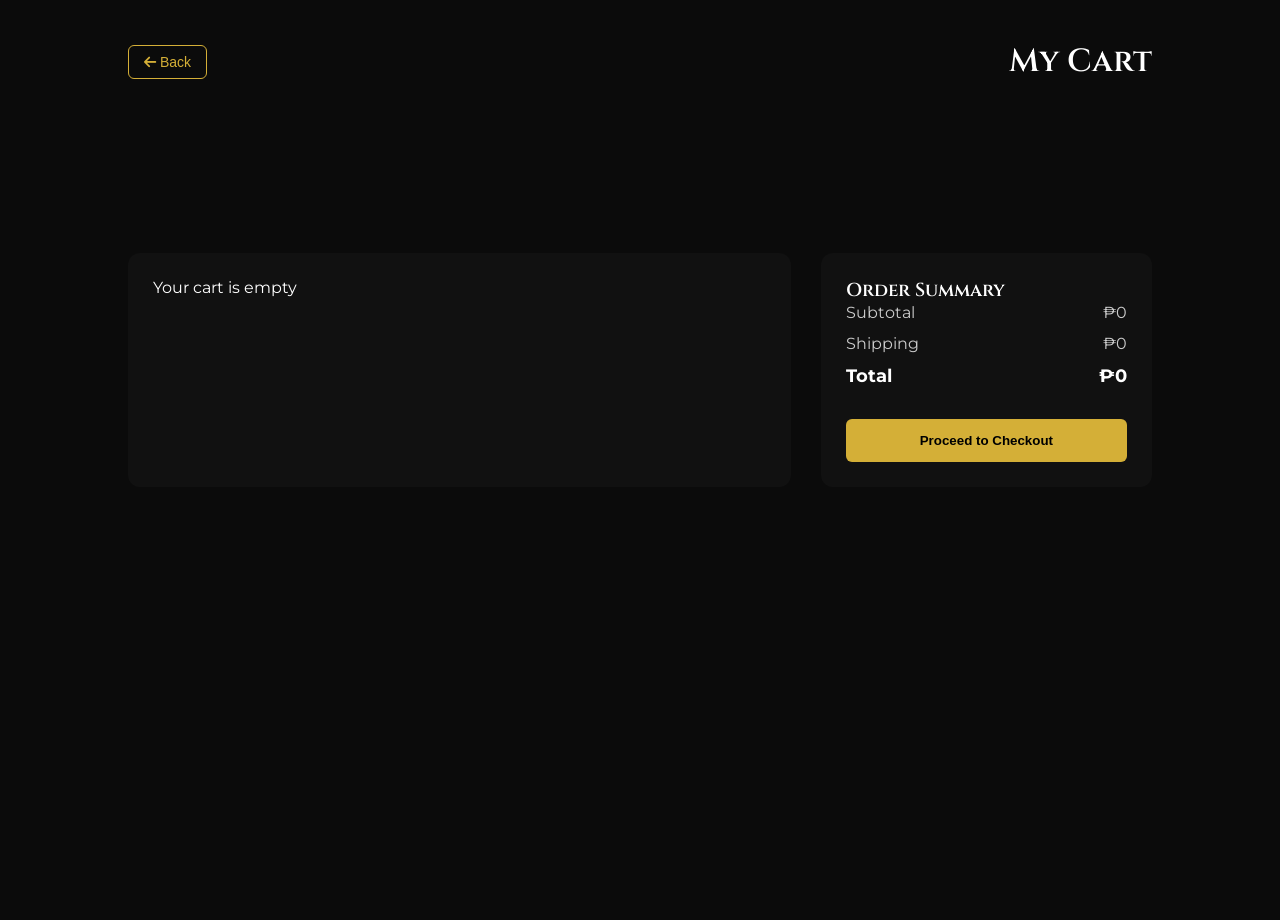
<file: cart.html>
<!DOCTYPE html>
<html lang="en">
<head>
    <meta charset="UTF-8">
    <meta name="viewport" content="width=device-width, initial-scale=1.0">
    <title>Cart | NoirScent</title>

    <!-- Icons & Fonts -->
    <link rel="stylesheet" href="https://cdnjs.cloudflare.com/ajax/libs/font-awesome/6.4.0/css/all.min.css">
    <link href="https://fonts.googleapis.com/css2?family=Cinzel:wght@400;600&family=Montserrat:wght@300;400;500&display=swap" rel="stylesheet">

    <link rel="stylesheet" href="style.css">

    <style>
        body {
            background: #0b0b0b;
            color: #fff;
            font-family: 'Montserrat', sans-serif;
        }

        .cart-container {
            padding: 120px 10%;
        }

        .cart-title {
            font-size: 42px;
            font-family: 'Cinzel', serif;
            margin-bottom: 30px;
        }

        .cart-grid {
            display: grid;
            grid-template-columns: 2fr 1fr;
            gap: 30px;
        }

        .cart-items {
            background: #111;
            padding: 25px;
            border-radius: 12px;
        }

        .cart-item {
            display: flex;
            align-items: center;
            justify-content: space-between;
            border-bottom: 1px solid #333;
            padding: 20px 0;
        }

        .cart-item img {
            width: 80px;
            border-radius: 10px;
        }

        .item-info {
            flex: 1;
            margin-left: 20px;
        }

        .item-price {
            font-weight: bold;
            margin-right: 20px;
        }

        .cart-summary {
            background: #111;
            padding: 25px;
            border-radius: 12px;
        }

        .summary-item {
            display: flex;
            justify-content: space-between;
            margin-bottom: 12px;
            color: #ccc;
        }

        .summary-total {
            font-weight: bold;
            font-size: 18px;
            color: #fff;
        }

        .checkout-btn {
            margin-top: 20px;
            width: 100%;
            padding: 14px;
            background: #d4af37;
            border: none;
            color: #000;
            font-weight: bold;
            cursor: pointer;
            border-radius: 6px;
        }

        .cart-header-top {
    display: flex;
    align-items: center;
    justify-content:space-between;
    padding: 20px 10%;
    margin-top: 20px;
}

.back-btn {
    background: transparent;
    border: 1px solid #d4af37;
    color: #d4af37;
    padding: 8px 15px;
    border-radius: 6px;
    cursor: pointer;
    font-size: 14px;
    transition: 0.3s;
}

.back-btn:hover {
    background: #d4af37;
    color: #000;
}

.cart-header-top h1 {
    font-size: 32px;
    font-family: 'Cinzel', serif;
    margin: 0;
}

/* RESPONSIVE DESIGN */
@media (max-width: 768px) {

    .cart-container {
        padding: 100px 5%;
    }

    .cart-title {
        font-size: 28px;
        text-align: center;
    }

    .cart-grid {
        grid-template-columns: 1fr;
    }

    .cart-header-top {
        flex-direction: column;
        gap: 10px;
        text-align: center;
    }

    .cart-item {
        flex-direction: column;
        align-items: flex-start;
        gap: 10px;
    }

    .item-info {
        margin-left: 0;
    }

    .qty-controls {
        display: flex;
        align-items: center;
        gap: 10px;
    }

    .cart-summary {
        margin-top: 20px;
    }

    .checkout-btn {
        font-size: 16px;
    }
}

.item-check {
    width: 18px;
    height: 18px;
    margin-right: 10px;
    accent-color: #d4af37;
    cursor: pointer;
}
    </style>
</head>

<body>

    <!-- HEADER TOP -->
<div class="cart-header-top">
    <button class="back-btn" onclick="history.back()">
        <i class="fas fa-arrow-left"></i> Back
    </button>

    <h1 class="cart-title">My Cart</h1>
</div>

<div class="cart-container">
    <h1 class="cart-title"></h1>

    <div class="cart-grid">

        <!-- ✅ EMPTY CONTAINER (IMPORTANT) -->
        <div class="cart-items"></div>

        <!-- SUMMARY -->
        <div class="cart-summary">
            <h3>Order Summary</h3>

            <div class="summary-item">
                <span>Subtotal</span>
                <span class="subtotal">₱0</span>
            </div>

            <div class="summary-item">
                <span>Shipping</span>
                <span class="shipping">₱0</span>
            </div>

            <div class="summary-item summary-total">
                <span>Total</span>
                <span class="total">₱0</span>
            </div>

            <button class="checkout-btn" onclick="checkoutSelected()">
                Proceed to Checkout
            </button>
        </div>

    </div>
</div>

<script>
const cartContent = document.querySelector(".cart-items");
const subtotalEl = document.querySelector(".subtotal");
const totalEl = document.querySelector(".total");
const shippingEl = document.querySelector(".shipping");

let cart = JSON.parse(localStorage.getItem("cart")) || [];

cart = cart.map(item => ({
    ...item,
    quantity: item.quantity || 1,
    checked: item.checked ?? true
}));

document.addEventListener("change", function(e) {
    if (e.target.classList.contains("item-check")) {
        let index = e.target.dataset.index;

        cart[index].checked = e.target.checked;

        localStorage.setItem("cart", JSON.stringify(cart));

        displayCart(); // 🔥 IMPORTANT: refresh totals + UI
    }
});

function displayCart() {
    cartContent.innerHTML = "";

    let total = 0;
    let hasItem = false;

    if (cart.length === 0) {
        cartContent.innerHTML = "<p>Your cart is empty</p>";
        subtotalEl.innerText = "₱0";
        totalEl.innerText = "₱0";
        return;
    }

    cart.forEach((item, index) => {


       let priceNumber = Number(item.price.replace(/[^0-9.]/g, ""));
        let subtotal = priceNumber * item.quantity;

        // ✅ CHECKED ITEMS ONLY ang total
        if (item.checked) {
            total += subtotal;
            hasItem = true;
        }

        cartContent.innerHTML += `
        <div class="cart-item">
            <input type="checkbox" class="item-check" data-index="${index}" 
            ${item.checked ? "checked" : ""}>

            <img src="${item.img}">

            <div class="item-info">
                <h4>${item.name}</h4>
                <p>${item.price}</p>
            </div>

            <div class="qty-controls">
                <button onclick="decreaseQty(${index})">−</button>
                <span>${item.quantity}</span>
                <button onclick="increaseQty(${index})">+</button>
            </div>

            <div class="item-price">₱${subtotal.toFixed(2)}</div>

            <i class="fas fa-trash" onclick="removeItem(${index})"></i>
        </div>
        `;
    });

    let selectedCount = cart.filter(item => item.checked).length;
let shipping = selectedCount * 99;

// kung walang selected, walang shipping
if (selectedCount === 0) {
    shipping = 0;
}

subtotalEl.innerText = "₱" + total.toFixed(2);
totalEl.innerText = "₱" + (total + shipping).toFixed(2);

if (shippingEl) {
    shippingEl.innerText = "₱" + shipping.toFixed(2);
}


}

// 🗑 REMOVE ITEM
function removeItem(index) {
    cart.splice(index, 1);
    localStorage.setItem("cart", JSON.stringify(cart));
    displayCart();
}

displayCart();

function increaseQty(index) {
    cart[index].quantity += 1;
    localStorage.setItem("cart", JSON.stringify(cart));
    displayCart();
    syncCartToDrawer();
}

function decreaseQty(index) {
    cart[index].quantity -= 1;

    if (cart[index].quantity <= 0) {
        cart.splice(index, 1);
    }

    localStorage.setItem("cart", JSON.stringify(cart));
    displayCart();
}


function getSelectedItems() {
    return cart.filter(item => item.checked);
}

function checkoutSelected() {
    checkoutSelectedGlobal(getSelectedItems);
}

function syncCartToDrawer() {
    // triggers update kapag bumalik ka sa main page or drawer
    const event = new Event("storage");
    window.dispatchEvent(event);
}


window.addEventListener("storage", () => {
    cart = JSON.parse(localStorage.getItem("cart")) || [];
    updateCartUI?.();
    displayCart?.();
});
</script>
<script src="auth.js"></script>
</body></html>
</file>
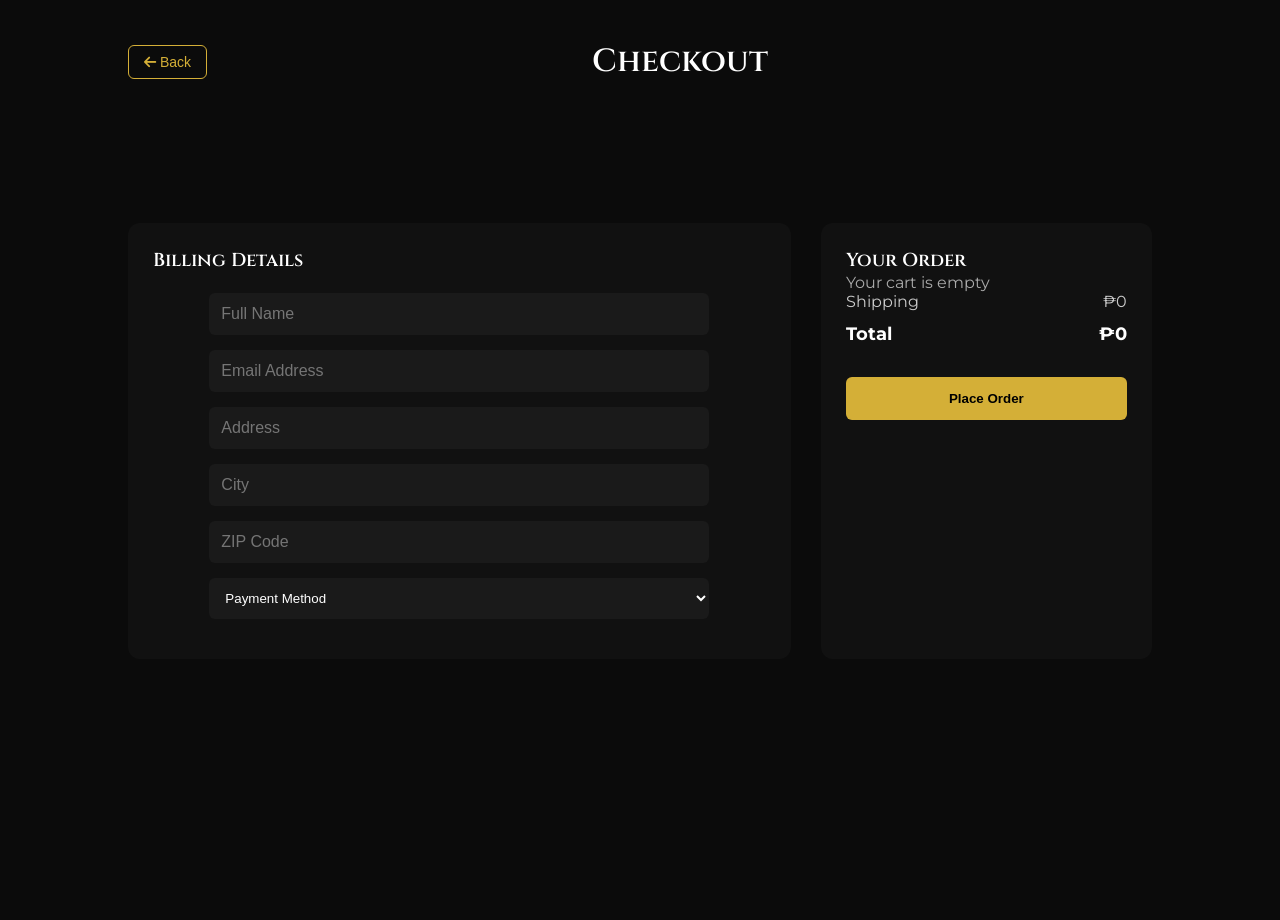
<file: checkout.html>
<!DOCTYPE html>
<html lang="en">
<head>
    <meta charset="UTF-8">
    <meta name="viewport" content="width=device-width, initial-scale=1.0">
    <title>Checkout | NoirScent</title>

    <!-- Icons & Fonts -->
    <link rel="stylesheet" href="https://cdnjs.cloudflare.com/ajax/libs/font-awesome/6.4.0/css/all.min.css">
    <link href="https://fonts.googleapis.com/css2?family=Cinzel:wght@400;600&family=Montserrat:wght@300;400;500&display=swap" rel="stylesheet">

    <link rel="stylesheet" href="style.css">

    <style>
        body {
            background: #0b0b0b;
            color: #fff;
            font-family: 'Montserrat', sans-serif;
        }

        .checkout-container {
            padding: 120px 10%;
        }

        .checkout-title {
            font-size: 40px;
            font-family: 'Cinzel', serif;
            margin-bottom: 30px;
        }

        .checkout-grid {
            display: grid;
            grid-template-columns: 2fr 1fr;
            gap: 30px;
        }

        /* FORM */
        .checkout-form {
            background: #111;
            padding: 25px;
            border-radius: 12px;
        }

        .checkout-form h3 {
            margin-bottom: 20px;
        }

        .form-group {
            margin-bottom: 15px;
        }

        .form-group input,
        .form-group select {
            width: 100%;
            padding: 12px;
            background: #1a1a1a;
            border: none;
            color: #fff;
            border-radius: 6px;
        }

        /* ORDER SUMMARY */
        .order-summary {
            background: #111;
            padding: 25px;
            border-radius: 12px;
        }

        .summary-item {
            display: flex;
            justify-content: space-between;
            margin-bottom: 12px;
            color: #ccc;
        }

        .summary-total {
            font-weight: bold;
            font-size: 18px;
            color: #fff;
        }

        .place-order {
            margin-top: 20px;
            width: 100%;
            padding: 14px;
            background: #d4af37;
            border: none;
            color: #000;
            font-weight: bold;
            cursor: pointer;
            border-radius: 6px;
        }

        .place-order:hover {
            opacity: 0.9;
        }

        .cart-item {
    display: flex;
    gap: 10px;
    align-items: center;
    margin-bottom: 15px;
    border-bottom: 1px solid #222;
    padding-bottom: 10px;
}

.cart-item img {
    width: 50px;
    height: 50px;
    object-fit: cover;
    border-radius: 6px;
}

.cart-info {
    flex: 1;
}

.qty {
    color: #aaa;
    font-size: 13px;
}


.checkout-header-top {
    display: flex;
    align-items: center;
    justify-content: space-between;
    padding: 20px 10%;
    margin-top: 20px;
}

.checkout-title {
    font-size: 32px;
    font-family: 'Cinzel', serif;
    margin: 0;
    flex: 1;
    text-align: center;
}

.back-btn {
    background: transparent;
    border: 1px solid #d4af37;
    color: #d4af37;
    padding: 8px 15px;
    border-radius: 6px;
    cursor: pointer;
    font-size: 14px;
    transition: 0.3s;
}

.back-btn:hover {
    background: #d4af37;
    color: #000;
}

@media (max-width: 480px) {

    .checkout-title {
        font-size: 20px;
    }

    .checkout-form h3,
    .order-summary h3 {
        font-size: 16px;
    }

    .form-group input,
    .form-group select {
        padding: 10px;
    }
}


.popup {
    position: fixed;
    top: 0;
    left: 0;
    width: 100%;
    height: 100%;
    background: rgba(0,0,0,0.7);
    display: none;
    align-items: center;
    justify-content: center;
}

.popup-content {
    background: #111;
    padding: 30px;
    border-radius: 10px;
    text-align: center;
}

.popup-content i {
    font-size: 50px;
    color: #d4af37;
    margin-bottom: 15px;
}


/* ===== MOBILE FIX CORE ===== */
@media (max-width: 768px) {

    .checkout-container {
        padding: 100px 5%;
    }

    .checkout-grid {
        grid-template-columns: 1fr;
        gap: 20px;
    }

    .checkout-header-top {
        flex-direction: column;
        gap: 10px;
        text-align: center;
    }

    .checkout-title {
        font-size: 24px;
        text-align: center;
    }

    .checkout-form,
    .order-summary {
        padding: 18px;
    }

    .form-group input,
    .form-group select {
        font-size: 14px;
        padding: 10px;
    }

    .cart-item {
        flex-direction: column;
        align-items: flex-start;
        gap: 8px;
    }

    .cart-item img {
        width: 45px;
        height: 45px;
    }

    .summary-item {
        font-size: 14px;
    }

    .place-order {
        font-size: 15px;
        padding: 12px;
    }
}

/* extra small phones */
@media (max-width: 480px) {

    .checkout-title {
        font-size: 20px;
    }

    .checkout-container {
        padding: 90px 4%;
    }

    .checkout-form input,
    .checkout-form select {
        font-size: 13px;
    }

    .order-summary {
        padding: 15px;
    }
}


    </style>
</head>

<body>

<div class="checkout-header-top">
    <button class="back-btn" onclick="history.back()">
        <i class="fas fa-arrow-left"></i> Back
    </button>

    <h1 class="checkout-title">Checkout</h1>
</div>

<div class="checkout-container">
    <h1 class="checkout-title"></h1>

    <div class="checkout-grid">

        <!-- LEFT FORM -->
        <div class="checkout-form">
            <h3>Billing Details</h3>

            <div class="form-group">
                <input type="text" placeholder="Full Name">
            </div>

            <div class="form-group">
                <input type="email" placeholder="Email Address">
            </div>

            <div class="form-group">
                <input type="text" placeholder="Address">
            </div>

            <div class="form-group">
                <input type="text" placeholder="City">
            </div>

            <div class="form-group">
               <input type="number" placeholder="ZIP Code" min="1000" max="9999">
            </div>

            <div class="form-group">
                <select>
                    <option>Payment Method</option>
                    <option>Credit Card</option>
                    <option>GCash</option>
                    <option>Cash on Delivery</option>
                </select>
            </div>
        </div>

<div class="order-summary">
    <h3>Your Order</h3>

    <div id="cart-items"></div>

    <div class="summary-item">
        <span>Shipping</span>
        <span id="shipping">₱10</span>
    </div>

    <div class="summary-item summary-total">
        <span>Total</span>
        <span id="total-price">$0</span>
    </div>

    <button class="place-order">Place Order</button>
</div>

    </div>
</div>

<script>
let cart = JSON.parse(localStorage.getItem("checkoutCart")) || [];

// fallback para sa price parsing
function getPrice(item) {
    if (!item.price) return 0;

    if (typeof item.price === "number") return item.price;

   return parseFloat(
    item.price
        .toString()
        .replace("₱", "")
        .replace(",", "")
) || 0;
}

// FIXED SHIPPING (same as cart page)
function getShipping(cartItems) {
    let count = cartItems.length;
    return count * 99;
}

function renderCart() {
    const container = document.getElementById("cart-items");

    let subtotal = 0;

    container.innerHTML = "";

    if (!cart.length) {
        container.innerHTML = "<p style='color:#aaa'>Your cart is empty</p>";
  document.getElementById("shipping").innerText = "₱0";
document.getElementById("total-price").innerText = "₱0";
        return;
    }

    cart.forEach(item => {
        const price = getPrice(item);
        const qty = item.quantity || 1;

        const itemTotal = price * qty;
        subtotal += itemTotal;

        container.innerHTML += `
            <div class="cart-item">
                <img src="${item.img}" alt="">
                <div class="cart-info">
                    <div>${item.name}</div>
                    <div class="qty">Qty: ${qty}</div>
                </div>
                <div>₱${itemTotal.toFixed(2)}</div>
            </div>
        `;
    });

    // SHIPPING
    let shipping = getShipping(cart);

    // GRAND TOTAL
    let grandTotal = subtotal + shipping;

    // DISPLAY
   document.getElementById("shipping").innerText = "₱" + shipping;
document.getElementById("total-price").innerText = "₱" + grandTotal.toFixed(2);
}

// INIT
renderCart();

document.querySelector(".place-order").addEventListener("click", function() {

    const name = document.querySelector("input[placeholder='Full Name']").value.trim();
    const email = document.querySelector("input[placeholder='Email Address']").value.trim();
    const address = document.querySelector("input[placeholder='Address']").value.trim();
    const city = document.querySelector("input[placeholder='City']").value.trim();
    const zip = document.querySelector("input[placeholder='ZIP Code']").value.trim();
    const payment = document.querySelector("select").value;

    // ✅ VALIDATION
    if (!name || !email || !address || !city || !zip) {
        alert("⚠️ Please fill out all fields!");
        return;
    }

    if (payment === "Payment Method") {
        alert("⚠️ Please select a payment method!");
        return;
    }

    if (!cart.length) {
        alert("🛒 Your cart is empty!");
        return;
    }

    // ✅ SHOW POPUP
    document.getElementById("order-popup").style.display = "flex";

    // ✅ CLEAR CART
    // ✅ HUWAG BURAHIN ANG CART
// retain lang ang cart pagkatapos ng place order
// ✅ REMOVE ONLY CHECKOUT ITEMS
// mawawala lang yung inorder sa checkout
// pero mananatili ang ibang nasa main cart

let mainCart = JSON.parse(localStorage.getItem("cart")) || [];

// tanggalin lang ang mga item na nasa checkoutCart
mainCart = mainCart.filter(mainItem =>
    !cart.some(checkoutItem =>
        checkoutItem.name === mainItem.name
    )
);

// save updated main cart
localStorage.setItem("cart", JSON.stringify(mainCart));

// clear checkout page only
localStorage.removeItem("checkoutCart");
cart = [];
renderCart();

    // ✅ AUTO REDIRECT AFTER 2.5s
    setTimeout(() => {
        window.location.href = "index.html";
    }, 2500);
});


// auto update if cart changes from other pages
window.addEventListener("storage", (e) => {
    if (e.key === "cart") {
        cart = JSON.parse(localStorage.getItem("cart")) || [];
        renderCart();
    }
});
</script>

<div id="order-popup" class="popup">
    <div class="popup-content">
        <i class="fas fa-check-circle"></i>
        <h2>Order Confirmed</h2>
        <p>Your order has been placed successfully.</p>
        <span>Redirecting...</span>
    </div>
</div>
</body></html>
</file>
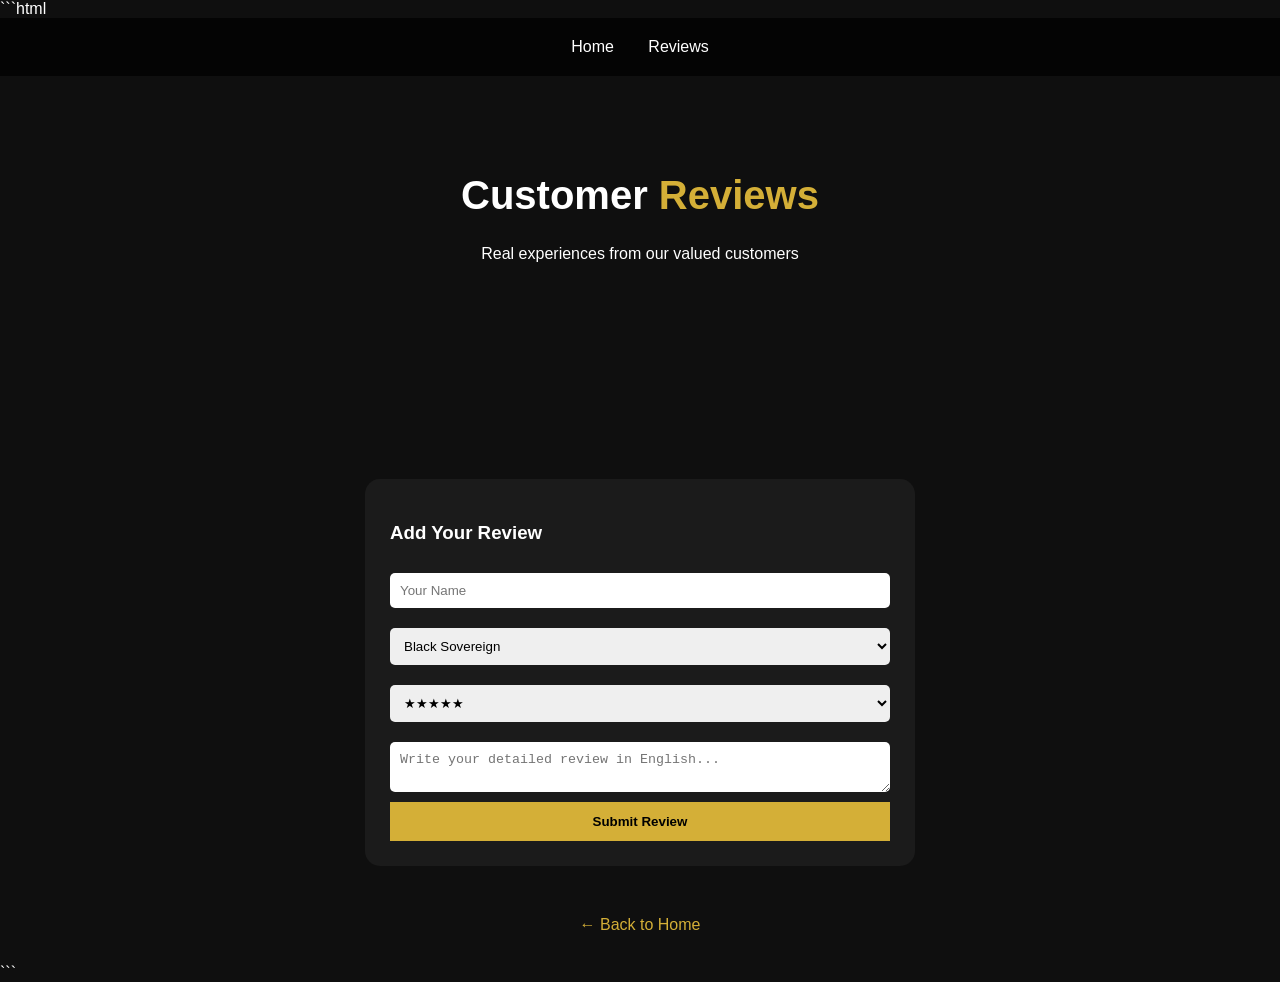
<file: reviews.html>
```html
<!DOCTYPE html>
<html lang="en">
<head>
<meta charset="UTF-8">
<meta name="viewport" content="width=device-width, initial-scale=1.0">
<title>Customer Reviews | Echo Perfume</title>

<link rel="stylesheet" href="https://cdnjs.cloudflare.com/ajax/libs/font-awesome/6.4.0/css/all.min.css">

<style>
body{
    margin:0;
    font-family: 'Montserrat', sans-serif;
    background:#0f0f0f;
    color:white;
}

/* NAV */
.navbar{
    padding:20px;
    text-align:center;
    background:rgba(0,0,0,0.7);
}
.navbar a{
    color:white;
    text-decoration:none;
    margin:0 15px;
}

/* HEADER */
.header{
    text-align:center;
    padding:70px 20px;
}
.header h1{
    font-size:40px;
}
.header span{
    color:#d4af37;
}

/* REVIEWS */
.reviews{
    display:grid;
    grid-template-columns: repeat(2, 1fr);
    gap:25px;
    padding:40px;
}
/* CARD */
.review-card{
    background:rgba(255,255,255,0.05);
    padding:20px;
    border-radius:15px;
    display:flex;
    justify-content:space-between;
    gap:15px;
    backdrop-filter: blur(10px);
    transition:0.3s;
    align-items: center;
}
.review-card:hover{
    transform:translateY(-8px);
}

/* LEFT CONTENT */
.left{
    flex:1;
}

/* USER */
.user{
    display:flex;
    align-items:center;
    margin-bottom:10px;
}
.user img{
    width:45px;
    height:45px;
    border-radius:50%;
    margin-right:10px;
}

/* PRODUCT (RIGHT SIDE) */
.product-img{
    width:130px;
    height:130px;
    object-fit:cover;
    border-radius:12px;
    align-self:center;
}

/* STARS */
.stars{
    color:#f5c518;
    margin:8px 0;
}

/* REVIEW TEXT */
.review-text{
    font-size:14px;
    line-height:1.6;
    color:#ddd;
}

/* FORM */
.review-form{
    max-width:500px;
    margin:50px auto;
    padding:25px;
    background:rgba(255,255,255,0.05);
    border-radius:15px;
}
.review-form input,
.review-form textarea,
.review-form select{
    width:100%;
    padding:10px;
    margin:10px 0;
    border:none;
    border-radius:5px;
}

/* BUTTON */
.review-form button{
    width:100%;
    padding:12px;
    background:#d4af37;
    border:none;
    font-weight:bold;
    cursor:pointer;
}

/* BACK */
.back{
    text-align:center;
    margin:30px;
}
.back a{
    color:#d4af37;
    text-decoration:none;
}


@media (max-width: 768px){
    .reviews{
        grid-template-columns: 1fr;
    }
}
</style>

</head>
<body>


<div class="navbar">
    <a href="index.html">Home</a>
    <a href="#">Reviews</a>
</div>

<div class="header">
    <h1>Customer <span>Reviews</span></h1>
    <p>Real experiences from our valued customers</p>
</div>



<!-- REVIEWS -->
<div class="reviews" id="reviewsContainer"></div>

<!-- FORM -->
<div class="review-form">
    <h3>Add Your Review</h3>

    <input type="text" id="name" placeholder="Your Name">

    <select id="product">
        <option value="Black Sovereign|image/men.jpg">Black Sovereign</option>
        <option value="Midnight Drift|image/men5.jpg">Midnight Drift</option>
        <option value="Midnight Sakura|image/women10.jpg">Midnight Sakura</option>
        <option value="Crimson Spark|image/Crimson Spark.jpg">Crimson Spark</option>
    </select>

    <select id="rating">
        <option value="5">★★★★★</option>
        <option value="4">★★★★☆</option>
        <option value="3">★★★☆☆</option>
        <option value="2">★★☆☆☆</option>
        <option value="1">★☆☆☆☆</option>
    </select>

    <textarea id="reviewText" placeholder="Write your detailed review in English..."></textarea>

    <button onclick="addReview()">Submit Review</button>
</div>

<div class="back">
    <a href="index.html">← Back to Home</a>
</div>

<script>
document.addEventListener("DOMContentLoaded", loadReviews);

function addReview(){

    const name = document.getElementById("name").value;
    const rating = document.getElementById("rating").value;
    const text = document.getElementById("reviewText").value;
    const productData = document.getElementById("product").value;

    if(!name || !text){
        alert("Please complete all fields.");
        return;
    }

    const [productName, productImg] = productData.split("|");

    const review = {
        name,
        rating,
        text,
        productImg
    };

    let reviews = JSON.parse(localStorage.getItem("reviews")) || [];
    reviews.push(review);
    localStorage.setItem("reviews", JSON.stringify(reviews));

    renderReview(review);

    document.getElementById("name").value="";
    document.getElementById("reviewText").value="";
}

function renderReview(review){

    const stars = "★★★★★☆☆☆☆☆".slice(5-review.rating,10-review.rating);

    const container = document.getElementById("reviewsContainer");

    container.innerHTML += `
    <div class="review-card">

        <div class="left">

            <div class="user">
                <img src="https://i.pravatar.cc/50">
                <div>
                    <h4>${review.name}</h4>
                    <small>New Customer</small>
                </div>
            </div>

            <div class="stars">${stars}</div>

            <p class="review-text">${review.text}</p>

        </div>

        <img class="product-img" src="${review.productImg}">

    </div>
    `;
}

function loadReviews(){

    let reviews = JSON.parse(localStorage.getItem("reviews")) || [];

    reviews.forEach(review => {
        renderReview(review);
    });
}


</script>

</body>
</html>
```
</file>
<file: style.css>
/* Reset and Base Styles */
* {
  margin: 0;
  padding: 0;
  box-sizing: border-box;
}

html {
  scroll-behavior: smooth;
}

body {
  font-family: "Montserrat", sans-serif;
  color: #fff;
  overflow-x: hidden;
  position: relative;
  min-height: 100vh;
}

h1,
h2,
h3,
h4 {
  font-family: "Cinzel", serif;
  font-weight: 600;
}

a {
  text-decoration: none;
  color: inherit;
}

.container {
  position: relative;
  z-index: 2;
  max-width: 100%;
}

/* Background Video */
.video-container {
  position: fixed;
  top: 0;
  left: 0;
  width: 100%;
  height: 100%;
  z-index: 1;
  overflow: hidden;
}

#bg-video {
  width: 100%;
  height: 100%;
  object-fit: cover;
  filter: brightness(0.6);
}

.video-overlay {
  position: absolute;
  top: 0;
  left: 0;
  width: 100%;
  height: 100%;
  /* background: rgba(0, 0, 0, 0.7); */
}


.video-container {
    position: fixed;
    top: 0;
    left: 0;
    width: 100%;
    height: 100%;

    z-index: -1; /* IMPORTANT */
    overflow: hidden;
}

#bg-video {
    width: 100%;
    height: 100%;
    object-fit: cover;
}

.video-overlay {
    position: absolute;
    top: 0;
    left: 0;
    width: 100%;
    height: 100%;

    background: rgba(0,0,0,0.6); /* para dark luxury feel */
}

/* Gradient Colors */
.gradient-heading {
  background: linear-gradient(
    90deg,
    #d4af37 0%,
    #ff6b9d 25%,
    #9d4edd 50%,
    #4cc9f0 75%,
    #ff9e00 100%
  );
  -webkit-background-clip: text;
  background-clip: text;
  color: transparent;
  background-size: 200% auto;
  animation: gradientMove 8s ease infinite;
}

@keyframes gradientMove {
  0% {
    background-position: 0% 50%;
  }
  50% {
    background-position: 100% 50%;
  }
  100% {
    background-position: 0% 50%;
  }
}

.section-title span {
  background: linear-gradient(90deg, #d4af37, #ff6b9d, #9d4edd);
  -webkit-background-clip: text;
  background-clip: text;
  color: transparent;
}

/* Buttons */
.btn {
  display: inline-block;
  padding: 14px 32px;
  border-radius: 30px;
  font-weight: 600;
  font-size: 16px;
  cursor: pointer;
  transition: all 0.3s ease;
  text-align: center;
  border: none;
  font-family: "Montserrat", sans-serif;
}

.btn-primary {
  background: linear-gradient(90deg, #d4af37, #ff6b9d);
  color: white;
  box-shadow: 0 4px 15px rgba(255, 107, 157, 0.3);
}

.btn-primary:hover {
  transform: translateY(-3px);
  box-shadow: 0 6px 20px rgba(255, 107, 157, 0.4);
}

.btn-secondary {
  background: transparent;
  color: white;
  border: 2px solid rgba(255, 255, 255, 0.3);
}

.btn-secondary:hover {
  background: rgba(255, 255, 255, 0.1);
  border-color: rgba(255, 255, 255, 0.5);
}

/* Navbar */
.navbar {
  position: fixed;
  top: 0;
  width: 100%;
  padding: 20px 5%;
  background: rgba(0, 0, 0, 0.7);
  backdrop-filter: blur(15px);
  -webkit-backdrop-filter: blur(15px);
  border-bottom: 1px solid rgba(255, 255, 255, 0.1);
  z-index: 1000;
  transition: all 0.3s ease;
}

.nav-container {
  display: flex;
  justify-content: space-between;
  align-items: center;
  max-width: 1400px;
  margin: 0 auto;
}

.logo {
  font-family: "Cinzel", serif;
  font-size: 28px;
  font-weight: 700;
  color: white;
}

.logo span {
  background: linear-gradient(90deg, #d4af37, #ff6b9d);
  -webkit-background-clip: text;
  background-clip: text;
  color: transparent;
}

.nav-links {
  display: flex;
  gap: 40px;
}

.nav-links a {
  font-weight: 500;
  position: relative;
  padding: 5px 0;
  transition: color 0.3s;
}

.nav-links a::after {
  content: "";
  position: absolute;
  bottom: 0;
  left: 0;
  width: 0;
  height: 2px;
  background: linear-gradient(90deg, #d4af37, #ff6b9d);
  transition: width 0.3s;
}

.nav-links a:hover::after,
.nav-links a.active::after {
  width: 100%;
}

.nav-icons {
  display: flex;
  align-items: center;
  gap: 25px;
}

.nav-icon {
  font-size: 20px;
  position: relative;
  transition: transform 0.3s;
}

.nav-icon:hover {
  transform: translateY(-3px);
}

.cart-icon .cart-count {
  position: absolute;
  top: -8px;
  right: -8px;
  background: #ff6b9d;
  color: white;
  font-size: 12px;
  width: 18px;
  height: 18px;
  border-radius: 50%;
  display: flex;
  align-items: center;
  justify-content: center;
}

.hamburger {
  display: none;
  background: none;
  border: none;
  color: white;
  font-size: 24px;
  cursor: pointer;
}

/* Hero Section */
.hero {
  padding: 70px 5% 0px;
  display: flex;
  align-items: center;
  justify-content: space-between;
  max-width: 1400px;
  margin: 0 auto;
  min-height: auto;
}

.hero-content {
  flex: 1;
  max-width: 600px;
}

.hero h1 {
  font-size: 56px;
  line-height: 1.2;
  margin-bottom: 20px;
}

.hero h1 span {
  display: block;
}

.hero-subtitle {
  font-size: 18px;
  line-height: 1.6;
  color: rgba(255, 255, 255, 0.8);
  margin-bottom: 40px;
  max-width: 500px;
}

.hero-buttons {
  display: flex;
  gap: 20px;
  flex-wrap: wrap;
}

.perfume-bottle {
  flex: 1;
  display: flex;
  justify-content: center;
  align-items: center;
}

.perfume-bottle img {
  max-width: 100%;
  max-height: 500px;
  object-fit: contain;
  filter: drop-shadow(0 10px 30px rgba(0, 0, 0, 0.5));
  animation: float 6s ease-in-out infinite;
}

@keyframes float {
  0% {
    transform: translateY(0px);
  }
  50% {
    transform: translateY(-20px);
  }
  100% {
    transform: translateY(0px);
  }
}

/* Sections Common */
section {
  padding: 70px 5%;
  position: relative;
}

.section-title {
  font-size: 42px;
  text-align: center;
  margin-bottom: 60px;
}

/* Categories */
.category-grid {
  display: flex;
  justify-content: center;
  gap: 70px; /* malaki pagitan ng cards */
  flex-wrap: wrap;
  max-width: 1200px;
  margin: 0 auto;
  padding: 40px 20px;
}

/* CARD */
.category-card {
  width: 300px;
  background: rgba(255, 255, 255, 0.05);
  backdrop-filter: blur(12px);
  border-radius: 22px;
  padding: 45px 30px;
  text-align: center;
  transition: all 0.35s ease;
  border: 1px solid rgba(255, 255, 255, 0.12);
}

/* HOVER EFFECT */
.category-card:hover {
  transform: translateY(-12px);
  background: rgba(255, 255, 255, 0.1);
  box-shadow: 0 25px 50px rgba(0, 0, 0, 0.35);
}

/* ICON */
.category-icon {
  font-size: 42px;
  margin-bottom: 18px;
  color: #d4af37;
}

/* TITLE */
.category-card h3 {
  font-size: 26px;
  margin-bottom: 10px;
}

/* TEXT */
.category-card p {
  color: rgba(255, 255, 255, 0.7);
  margin-bottom: 18px;
  font-size: 14px;
}

/* LINK */
.category-link {
  color: #ff6b9d;
  font-weight: 600;
  display: inline-flex;
  align-items: center;
  gap: 6px;
  transition: all 0.3s ease;
}

.category-link:hover {
  gap: 12px;
}

/* Products */
.product-grid {
  display: grid;
  grid-template-columns: repeat(auto-fit, minmax(220px, 1fr));
  gap: 20px;
  max-width: 1400px;
  margin: 0 auto;
  padding: 20px;
}

.product-card {
  background: rgba(255, 255, 255, 0.05);
  backdrop-filter: blur(10px);
  border-radius: 15px;
  overflow: hidden;
  transition: all 0.3s ease;
  border: 1px solid rgba(255, 255, 255, 0.1);
}

.product-card:hover {
  transform: translateY(-10px);
  box-shadow: 0 15px 30px rgba(0, 0, 0, 0.3);
}

.product-img {
  height: 80%;
  overflow: hidden;
  position: relative;
}

.product-img img {
  width: 100%;
  height: 100%;
  object-fit: cover;
  transition: transform 0.5s;
}

.product-card:hover .product-img img {
  transform: scale(1.1);
}

.product-overlay {
  position: absolute;
  top: 0;
  left: 0;
  width: 100%;
  height: 100%;
  background: rgba(0, 0, 0, 0.7);
  display: flex;
  align-items: center;
  justify-content: center;
  opacity: 0;
  transition: opacity 0.3s;
}

.product-card:hover .product-overlay {
  opacity: 1;
}

.add-to-cart {
  background: linear-gradient(90deg, #d4af37, #ff6b9d);
  color: white;
  border: none;
  padding: 12px 25px;
  border-radius: 30px;
  font-weight: 600;
  cursor: pointer;
  transition: transform 0.3s;
}

.add-to-cart:hover {
  transform: scale(1.05);
}

.product-info {
  padding: 20px;
}

.product-info h3 {
  font-size: 20px;
  margin-bottom: 10px;
}

.rating {
  display: flex;
  align-items: center;
  gap: 5px;
  margin-bottom: 10px;
  color: #d4af37;
}

.rating span {
  margin-left: 5px;
  color: rgba(255, 255, 255, 0.7);
  font-size: 14px;
}

.product-desc {
  color: rgba(255, 255, 255, 0.7);
  font-size: 14px;
  margin-bottom: 15px;
}

.price {
  font-size: 22px;
  font-weight: 700;
  color: #d4af37;
}

/* Special Offer */
.special-offer {
  background: linear-gradient(
    90deg,
    rgba(157, 78, 221, 0.2),
    rgba(255, 107, 157, 0.2)
  );
  backdrop-filter: blur(10px);
  border-radius: 20px;
  padding: 80px 5%;
  text-align: center;
  max-width: 1200px;
  margin: 0 auto 100px;
  border: 1px solid rgba(255, 255, 255, 0.1);
}

.offer-title {
  font-size: 48px;
  margin-bottom: 20px;
}

.offer-text {
  font-size: 20px;
  margin-bottom: 10px;
}

.offer-expiry {
  font-size: 16px;
  color: rgba(255, 255, 255, 0.7);
  margin-bottom: 30px;
}

/* Why Choose Us */
.features {
  display: grid;
  grid-template-columns: repeat(auto-fit, minmax(220px, 1fr));
  gap: 30px;
  max-width: 1400px;
  margin: 0 auto;
}

.feature {
  text-align: center;
  padding: 30px;
  background: rgba(255, 255, 255, 0.05);
  backdrop-filter: blur(10px);
  border-radius: 15px;
  border: 1px solid rgba(255, 255, 255, 0.1);
  transition: transform 0.3s;
}

.feature:hover {
  transform: translateY(-10px);
}

.feature-icon {
  font-size: 40px;
  color: #9d4edd;
  margin-bottom: 20px;
}

.feature h3 {
  font-size: 22px;
  margin-bottom: 15px;
}

.feature p {
  color: rgba(255, 255, 255, 0.7);
  line-height: 1.6;
}

/* Testimonials */
.testimonial-container {
  max-width: 800px;
  margin: 0 auto;
  position: relative;
}

.testimonial-slider {
  position: relative;
  overflow: hidden;
  min-height: 250px;
}

.testimonial-slide {
  position: absolute;
  top: 0;
  left: 0;
  width: 100%;
  opacity: 0;
  transition: opacity 0.5s;
  padding: 20px;
  z-index: 0;
}

.testimonial-slide.active {
  opacity: 1;
  position: relative;
   z-index: 1; 
}

.testimonial-content {
  background: rgba(255, 255, 255, 0.05);
  backdrop-filter: blur(10px);
  border-radius: 20px;
  padding: 40px;
  border: 1px solid rgba(255, 255, 255, 0.1);
}

.testimonial-content p {
  font-size: 18px;
  font-style: italic;
  line-height: 1.6;
  margin-bottom: 30px;
  color: rgba(255, 255, 255, 0.9);
}

.client-info h4 {
  font-size: 20px;
  margin-bottom: 5px;
}

.client-info p {
  color: rgba(255, 255, 255, 0.7);
  font-style: normal;
  font-size: 14px;
  margin: 0;
}

.testimonial-controls {
  display: flex;
  justify-content: center;
  align-items: center;
  gap: 30px;
  margin-top: 30px;
}

.testimonial-prev,
.testimonial-next {
  background: rgba(255, 255, 255, 0.1);
  border: none;
  color: white;
  width: 50px;
  height: 50px;
  border-radius: 50%;
  cursor: pointer;
  display: flex;
  align-items: center;
  justify-content: center;
  transition: all 0.3s;
}

.testimonial-prev:hover,
.testimonial-next:hover {
  background: rgba(255, 255, 255, 0.2);
}

.testimonial-dots {
  display: flex;
  gap: 10px;
}

.dot {
  width: 12px;
  height: 12px;
  border-radius: 50%;
  background: rgba(255, 255, 255, 0.3);
  cursor: pointer;
  transition: all 0.3s;
}

.dot.active {
  background: #ff6b9d;
  transform: scale(1.2);
}

/* Newsletter */
.newsletter {
  background: rgba(255, 255, 255, 0.05);
  backdrop-filter: blur(10px);
  border-radius: 20px;
  padding: 60px;
  max-width: 800px;
  margin: 0 auto 100px;
  text-align: center;
  border: 1px solid rgba(255, 255, 255, 0.1);
}

.newsletter h2 {
  font-size: 36px;
  margin-bottom: 20px;
}

.newsletter p {
  color: rgba(255, 255, 255, 0.8);
  margin-bottom: 30px;
  max-width: 600px;
  margin-left: auto;
  margin-right: auto;
}

.form-group {
  display: flex;
  max-width: 500px;
  margin: 0 auto 20px;
}

.form-group input {
  flex: 1;
  padding: 15px 20px;
  border-radius: 30px 0 0 30px;
  border: 1px solid rgba(255, 255, 255, 0.2);
  background: rgba(0, 0, 0, 0.3);
  color: white;
  font-size: 16px;
  outline: none;
}

.form-group button {
  border-radius: 0 30px 30px 0;
}

.form-check {
  display: flex;
  align-items: center;
  justify-content: center;
  gap: 10px;
  font-size: 14px;
}

.form-check input {
  width: 18px;
  height: 18px;
}

/* Contact */
.contact-container {
  display: grid;
  grid-template-columns: 1fr 1fr;
  gap: 50px;
  max-width: 1400px;
  margin: 0 auto;
}

.contact-info {
  display: flex;
  flex-direction: column;
  gap: 30px;
}

.contact-item {
  display: flex;
  gap: 20px;
  align-items: flex-start;
}

.contact-item i {
  font-size: 24px;
  color: #4cc9f0;
  margin-top: 5px;
}

.contact-item h3 {
  font-size: 20px;
  margin-bottom: 5px;
}

.contact-item p {
  color: rgba(255, 255, 255, 0.7);
}

.contact-form .form-group {
  flex-direction: column;
  align-items: stretch;
  max-width: 100%;
  margin-bottom: 20px;
}

.contact-form input,
.contact-form textarea {
  width: 100%;
  padding: 15px 20px;
  border-radius: 10px;
  border: 1px solid rgba(255, 255, 255, 0.2);
  background: rgba(0, 0, 0, 0.3);
  color: white;
  font-size: 16px;
  font-family: "Montserrat", sans-serif;
  outline: none;
}

.contact-form button {
  width: 100%;
  border-radius: 10px;
}

/* Footer */
.footer {
  background: rgba(0, 0, 0, 0.8);
  backdrop-filter: blur(10px);
  padding: 80px 5% 30px;
  border-top: 1px solid rgba(255, 255, 255, 0.1);
}

.footer-content {
  display: grid;
  grid-template-columns: repeat(auto-fit, minmax(220px, 1fr));
  display: grid;
  grid-template-columns: repeat(4, 1fr);
  gap: 50px;
  max-width: 1400px;
  margin: 0 auto 50px;
}

.footer-section p {
  color: rgba(255, 255, 255, 0.7);
  line-height: 1.6;
  margin: 15px 0;
}

.social-links {
  display: flex;
  gap: 15px;
  margin-top: 20px;
}

.social-links a {
  display: flex;
  align-items: center;
  justify-content: center;
  width: 40px;
  height: 40px;
  background: rgba(255, 255, 255, 0.1);
  border-radius: 50%;
  transition: all 0.3s;
}

.social-links a:hover {
  background: #ff6b9d;
  transform: translateY(-5px);
}

.footer-section h3 {
  font-size: 22px;
  margin-bottom: 25px;
}

.footer-section ul {
  list-style: none;
}

.footer-section ul li {
  margin-bottom: 15px;
}

.footer-section ul li a {
  color: rgba(255, 255, 255, 0.7);
  transition: color 0.3s;
}

.footer-section ul li a:hover {
  color: #ff6b9d;
}

.footer-form {
  display: flex;
  margin-top: 20px;
}

.footer-form input {
  flex: 1;
  padding: 12px 15px;
  border-radius: 30px 0 0 30px;
  border: 1px solid rgba(255, 255, 255, 0.2);
  background: rgba(0, 0, 0, 0.3);
  color: white;
  outline: none;
}

.footer-form button {
  background: #ff6b9d;
  color: white;
  border: none;
  padding: 0 20px;
  border-radius: 0 30px 30px 0;
  cursor: pointer;
}

.footer-bottom {
  text-align: center;
  padding-top: 30px;
  border-top: 1px solid rgba(255, 255, 255, 0.1);
  color: rgba(255, 255, 255, 0.7);
  font-size: 14px;
}

.footer-bottom i {
  color: #ff6b9d;
  margin: 0 5px;
}

/* Responsive Design */
@media (max-width: 1200px) {
  .category-grid,
  .product-grid,
  .features,
  .footer-content {
    grid-template-columns: repeat(2, 1fr);
  }

  .hero h1 {
    font-size: 48px;
  }
}

@media (max-width: 992px) {
  .hero {
    flex-direction: column;
    text-align: center;
    padding-top: 150px;
  }

  .hero-content {
    max-width: 100%;
    margin-bottom: 50px;
  }

  .contact-container {
    grid-template-columns: 1fr;
  }

  .nav-links {
    display: none;
    position: absolute;
    top: 100%;
    left: 0;
    width: 100%;
    background: rgba(0, 0, 0, 0.9);
    backdrop-filter: blur(15px);
    flex-direction: column;
    padding: 30px;
    text-align: center;
    gap: 25px;
  }

  .nav-links.active {
    display: flex;
  }

  .hamburger {
    display: block;
  }
}

@media (max-width: 768px) {
  .category-grid,
  .product-grid,
  .features,
  .footer-content {
    grid-template-columns: 1fr;
  }

  .hero h1 {
    font-size: 36px;
  }

  .section-title {
    font-size: 32px;
  }

  .hero-buttons {
    justify-content: center;
  }

  .form-group {
    flex-direction: column;
  }

  .form-group input {
    border-radius: 30px;
    margin-bottom: 15px;
  }

  .form-group button {
    border-radius: 30px;
  }

  .newsletter {
    padding: 40px 20px;
  }

  .special-offer {
    padding: 50px 20px;
  }

  .offer-title {
    font-size: 36px;
  }
}

@media (max-width: 576px) {
  section {
    padding: 80px 20px;
  }

  .hero {
    padding: 150px 20px 80px;
  }

  .hero h1 {
    font-size: 32px;
  }

  .btn {
    padding: 12px 25px;
    font-size: 14px;
  }

  .testimonial-content {
    padding: 30px 20px;
  }
}



/* CART DRAWER */
.cart-drawer {
    position: fixed;
    top: 0;
    right: -400px; /* nakatago */
    width: 100%;
    max-width: 350px;
    height: 100%;
    background: #0b0b0b;
    color: #fff;
    box-shadow: -5px 0 20px rgba(0,0,0,0.5);
    transition: 0.4s ease;
    z-index: 2000;
    display: flex;
    flex-direction: column;
}

.cart-drawer.active {
    right: 0; /* lalabas */
}

.cart-header {
    display: flex;
    justify-content: space-between;
    align-items: center;
    padding: 20px;
    border-bottom: 1px solid #333;
}

.close-cart {
    cursor: pointer;
    font-size: 20px;
}

.cart-content {
    flex: 1;
    padding: 20px;
    overflow-y: auto;
}

.cart-item {
    display: flex;
    gap: 15px;
    margin-bottom: 15px;
}

.cart-item img {
    width: 60px;
    border-radius: 10px;
}

.cart-footer {
    padding: 20px;
    border-top: 1px solid #333;
}

.checkout-btn {
    width: 100%;
    padding: 12px;
    background: #d4af37;
    border: none;
    color: #000;
    font-weight: bold;
    cursor: pointer;
}



.view-cart-btn {
    width: 100%;
    padding: 12px;
    margin-bottom: 10px;
    background: transparent;
    border: 1px solid #d4af37;
    color: #d4af37;
    cursor: pointer;
    border-radius: 6px;
}

.view-cart-btn:hover {
    background: #d4af37;
    color: #000;
}

.checkout-btn {
    width: 100%;
    padding: 12px;
    background: #d4af37;
    border: none;
    color: #000;
    font-weight: bold;
    cursor: pointer;
    border-radius: 6px;
}




/* ===== PRODUCT GRID ===== */
.product-grid {
    display: grid;
    grid-template-columns: repeat(5, 1fr);
    gap: 20px;
    padding: 20px;
}
/* ===== PRODUCT CARD ===== */
.product-card {
    background: rgba(0,0,0,0.75);
    border-radius: 20px;
    overflow: hidden;
    padding: 15px;
    transition: 0.3s;
}

.product-card:hover {
    transform: scale(1.05);
}

/* ===== IMAGE ===== */
.product-img img {
    width: 100%;
    height: 260px; /* PARA MALAKI */
    object-fit: contain;
}

/* ===== PRODUCT INFO ===== */
.product-info {
    padding: 15px 10px;
    text-align: center;
}

.product-info h3 {
    font-size: 22px;
    margin-bottom: 8px;
}

.product-desc {
    font-size: 14px;
    color: #ccc;
    margin-bottom: 10px;
}

.price {
    font-size: 20px;
    font-weight: bold;
    color: #16ff00;
}

/* ===== OVERLAY BUTTON ===== */
.product-img {
    position: relative;
    height: 260px; /* same height ng image */
}

.product-img img {
    width: 100%;
    height: 100%;
    object-fit: contain;
}

.product-overlay {
    position: absolute;
    top: 0;
    left: 0;
    width: 100%;
    height: 100%; /* FIX: naka-base na sa image lang */
    background: rgba(0,0,0,0.5);

    display: flex;
    justify-content: center;
    align-items: center;

    opacity: 0;
    transition: 0.3s;
}

.product-card:hover .product-overlay {
    opacity: 1;
}

.product-overlay button {
    padding: 10px 20px;
    background: #16ff00;
    border: none;
    color: black;
    font-weight: bold;
    cursor: pointer;
    border-radius: 10px;
}

.qty-controls {
    display: flex;
    align-items: center;
    gap: 10px;
}

.qty-controls button {
    background: #d4af37;
    border: none;
    padding: 5px 10px;
    cursor: pointer;
    font-weight: bold;
    border-radius: 5px;
}


@media (max-width: 768px) {

  .hero {
    flex-direction: column;
    text-align: center;
    padding: 120px 20px 60px;
  }

  .perfume-bottle img {
    max-height: 280px;
  }

  .category-grid {
    gap: 25px;
  }

  .category-card {
    width: 100%;
    max-width: 320px;
  }

  .product-img img {
    height: 200px;
  }

  .cart-drawer {
    max-width: 100%;
  }

}

@media (max-width: 1200px) {
  .product-grid {
    grid-template-columns: repeat(3, 1fr);
  }
}

@media (max-width: 768px) {
  .product-grid {
    grid-template-columns: repeat(2, 1fr);
  }
}

@media (max-width: 480px) {
  .product-grid {
    grid-template-columns: repeat(1, 1fr);
  }
}


.nav-links {
  display: flex;
  gap: 40px;
}

/* MOBILE */
@media (max-width: 992px) {
  .nav-links {
    display: none;
    flex-direction: column;
    position: absolute;
    top: 100%;
    left: 0;
    width: 100%;
    background: rgba(0,0,0,0.95);
    padding: 20px;
    text-align: center;
  }

  .nav-links.active {
    display: flex;
  }

  .hamburger {
    display: block;
  }
}

.hamburger {
    display: none;
    background: none;
    border: none;
    font-size: 22px;
    color: white;
    cursor: pointer;
}

/* MOBILE */
@media (max-width: 768px) {

    .nav-links {
        position: absolute;
        top: 70px;
        left: -100%;
        width: 100%;
        background: black;
        flex-direction: column;
        text-align: center;
        transition: 0.3s;
    }

    .nav-links.active {
        left: 0;
    }

    .nav-links a {
        display: block;
        padding: 15px;
    }

    .hamburger {
        display: block;
    }
}


.about {
    padding: 100px 10%;
    color: #fff;
}

.about-container {
    display: flex;
    align-items: center;
    gap: 50px;
    flex-wrap: nowrap;
    justify-content: space-between;
}

.about-image img {
    width: 100%;
   max-width: 380px;
    border-radius: 20px;
    box-shadow: 0 20px 40px rgba(0,0,0,0.5);
}

.about-content {
    max-width: 600px;
}

.about-content h3 {
    font-size: 28px;
    margin-bottom: 15px;
}

.about-content p {
    margin-bottom: 15px;
    line-height: 1.7;
    opacity: 0.85;
}

.about-content .btn {
    margin-top: 10px;
}

/* Responsive */
@media (max-width: 768px) {
    .about-container {
        flex-direction: column;
        text-align: center;
    }
}



.testimonial-slide{
    display:none;
    justify-content:center;
}

.testimonial-slide.active{
    display:flex;
}

/* reuse mo yung review page design */
.review-card{
    background:rgba(255,255,255,0.05);
    padding:20px;
    border-radius:15px;
    display:flex;
    justify-content:space-between;
    gap:15px;
    backdrop-filter: blur(10px);
    align-items:center;
    width:70%;
}

.review-card .user{
    display:flex;
    align-items:center;
    margin-bottom:10px;
}

.review-card .user img{
    width:45px;
    height:45px;
    border-radius:50%;
    margin-right:10px;
}

.review-card .product-img{
    width:120px;
    height:120px;
    object-fit:cover;
    border-radius:12px;
}

.review-card .stars{
    color:#f5c518;
    margin:8px 0;
}

.review-card .review-text{
    font-size:14px;
    color:#ddd;
}
</file>
